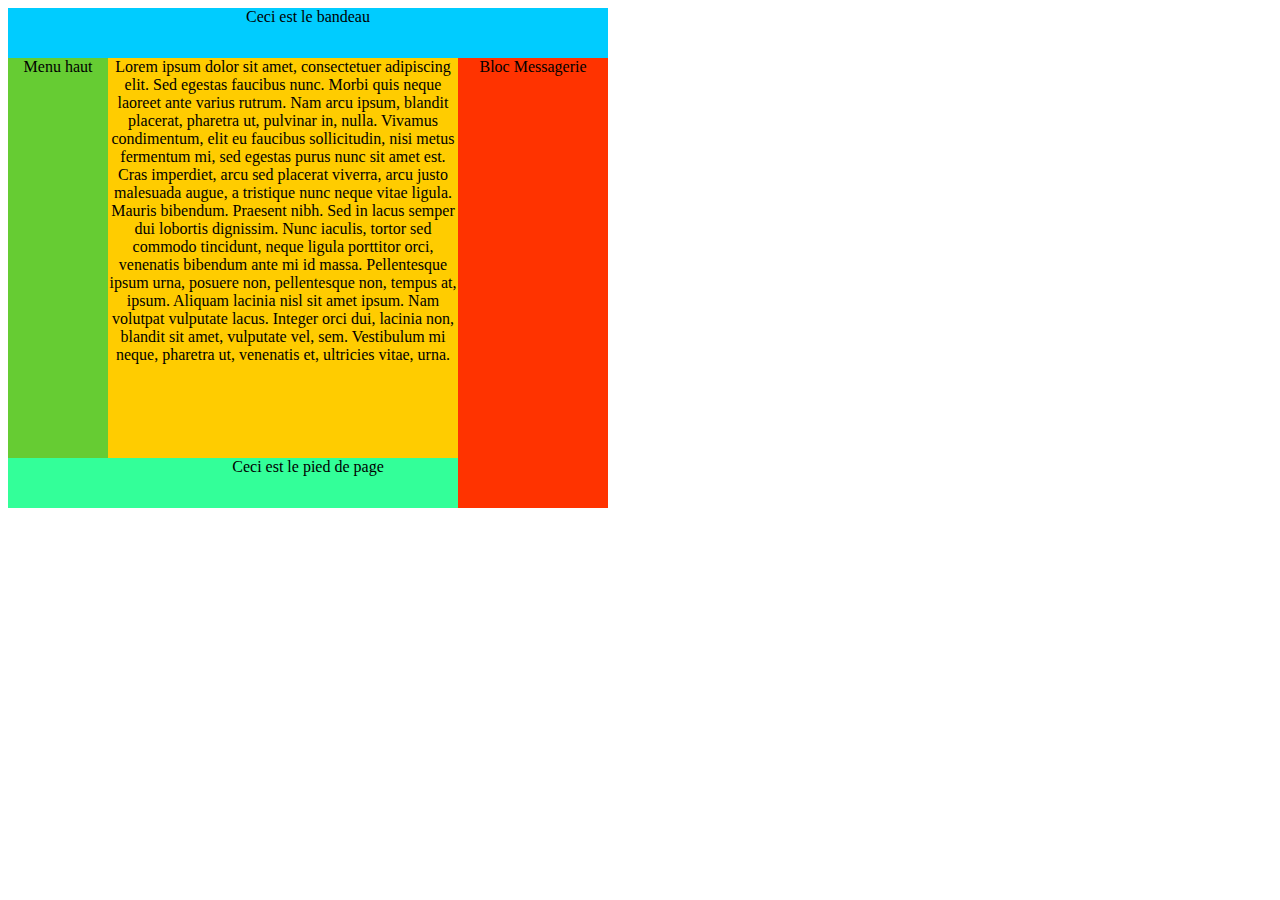
<file: equipe_front/index.html>
<!DOCTYPE HTML 
<html>
<head>
<meta http-equiv="Content-Type" content="text/html; charset=iso-8859-1">
<link rel="stylesheet" type="text/css" href="styles.css">
<title>Positionnement CSS</title>
</head>
<body>
	<div id="bandeau">Ceci est le bandeau</div>
	<div id="menu">
		<div id="menu_haut">Menu haut</div>
	</div>
	<div id="contenu">
		<div id="bloc_messagerie_instantanee">Bloc Messagerie</div>
		Lorem ipsum dolor sit amet, consectetuer adipiscing elit. Sed egestas  faucibus nunc. Morbi quis neque laoreet ante varius rutrum. Nam arcu  ipsum, blandit placerat, pharetra ut, pulvinar in, nulla. Vivamus  condimentum, elit eu faucibus sollicitudin, nisi metus fermentum mi,  sed egestas purus nunc sit amet est. Cras imperdiet, arcu sed placerat  viverra, arcu justo malesuada augue, a tristique nunc neque vitae  ligula. Mauris bibendum. Praesent nibh. Sed in lacus semper dui  lobortis dignissim. Nunc iaculis, tortor sed commodo tincidunt, neque  ligula porttitor orci, venenatis bibendum ante mi id massa.  Pellentesque ipsum urna, posuere non, pellentesque non, tempus at,  ipsum. Aliquam lacinia nisl sit amet ipsum. Nam volutpat vulputate  lacus. Integer orci dui, lacinia non, blandit sit amet, vulputate vel,  sem. Vestibulum mi neque, pharetra ut, venenatis et, ultricies vitae,  urna.
	</div>
	<div id="pied_page">Ceci est le pied de page</div>
</body>
</html>
</file>
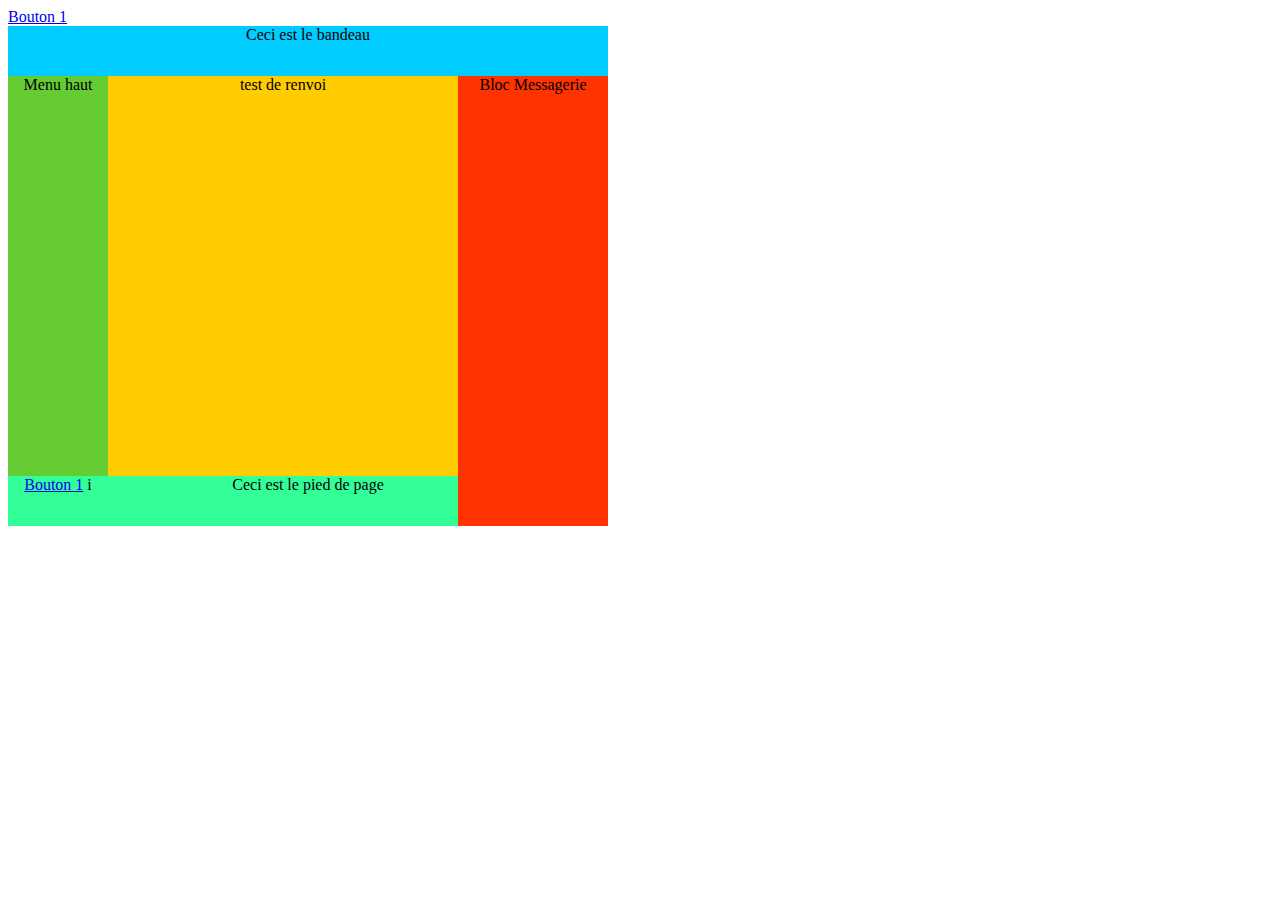
<file: equipe_front/renvoi_home.html>
<!DOCTYPE HTML 
<html>

<a href="file:///home/zakia/Bureau/Ada%20Tech%20school/ada_projet/projetclublecture/equipe_front/renvoi_home.html" class="bouton1">Bouton 1</a>
<head>
<meta http-equiv="Content-Type" content="text/html; charset=iso-8859-1">
<link rel="stylesheet" type="text/css" href="styles.css">
<meta name="viewport" content="width=device-width, initial-scale=1">
<title>Positionnement CSS</title>
</head>
<body>
	<div id="bandeau">Ceci est le bandeau</div>
	<div id="menu">
		<div id="menu_haut">Menu haut</div>
                <a href="http://www.adresse-de_page_ou_renvoye.com/" class="bouton1">Bouton 1</a>

i
	</div>
	<div id="contenu">
		<div id="bloc_messagerie_instantanee">Bloc Messagerie</div>
test de renvoi	
</div>
	<div id="pied_page">Ceci est le pied de page</div>
</body>
</html>
</file>
<file: equipe_front/styles.css>
div {
	text-align:center;
	}
div#bandeau {
	width:600px;
	height:50px;
	background-color:#00CCFF;
	}
div#menu {
	float:left;
	width:100px;
	height:400px;
	background-color:#FF6699;
	}
div#menu_haut {
	width:100px;
	height:400px;
	background-color:#66CC33;
	}

div#contenu {
	float:left;
	width:500px;
	height:400px;
	background-color:#FFCC00;
	}
div#bloc_messagerie_instantanee {
	float:right;
	width:150px;
	height:450px;
	background-color:#FF3300;
	}
div#pied_page {
	clear:both;
	width:600px;
	height:50px;
	background-color:#33FF99;
	}
</file>
